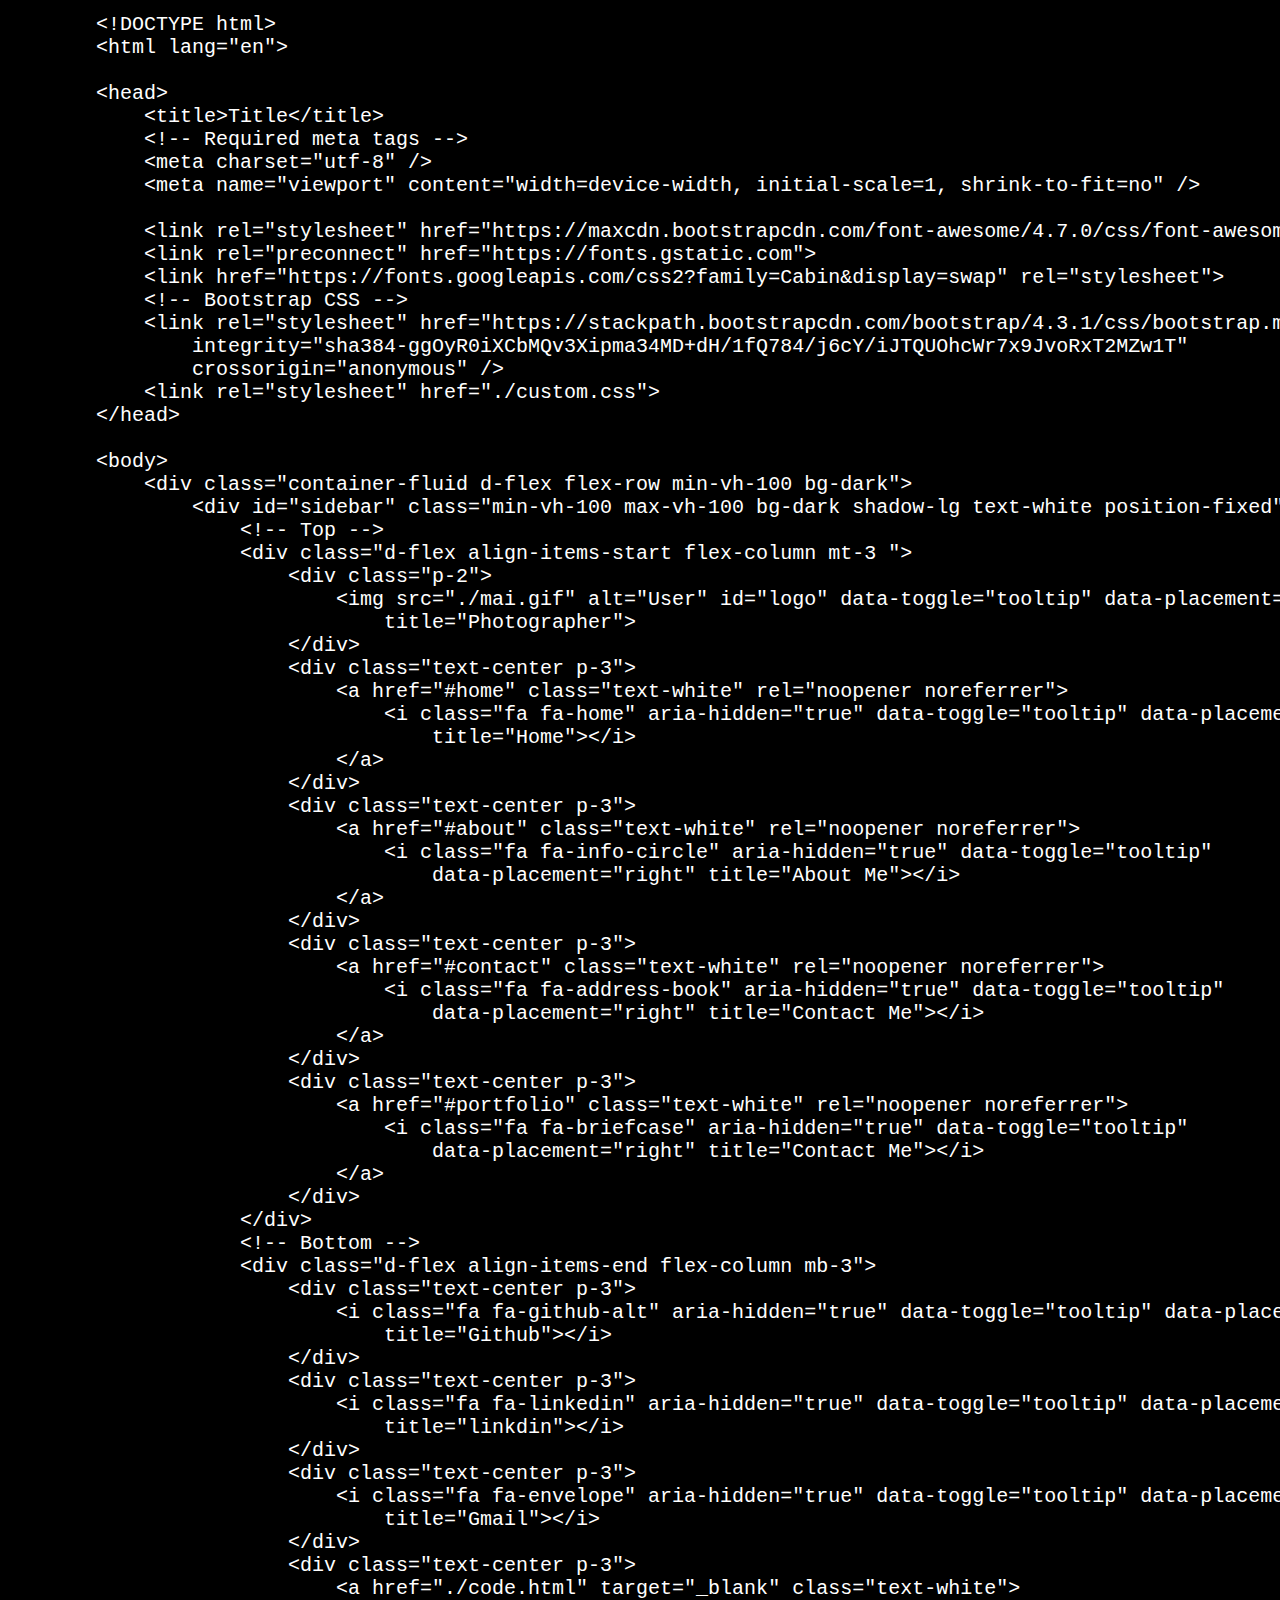
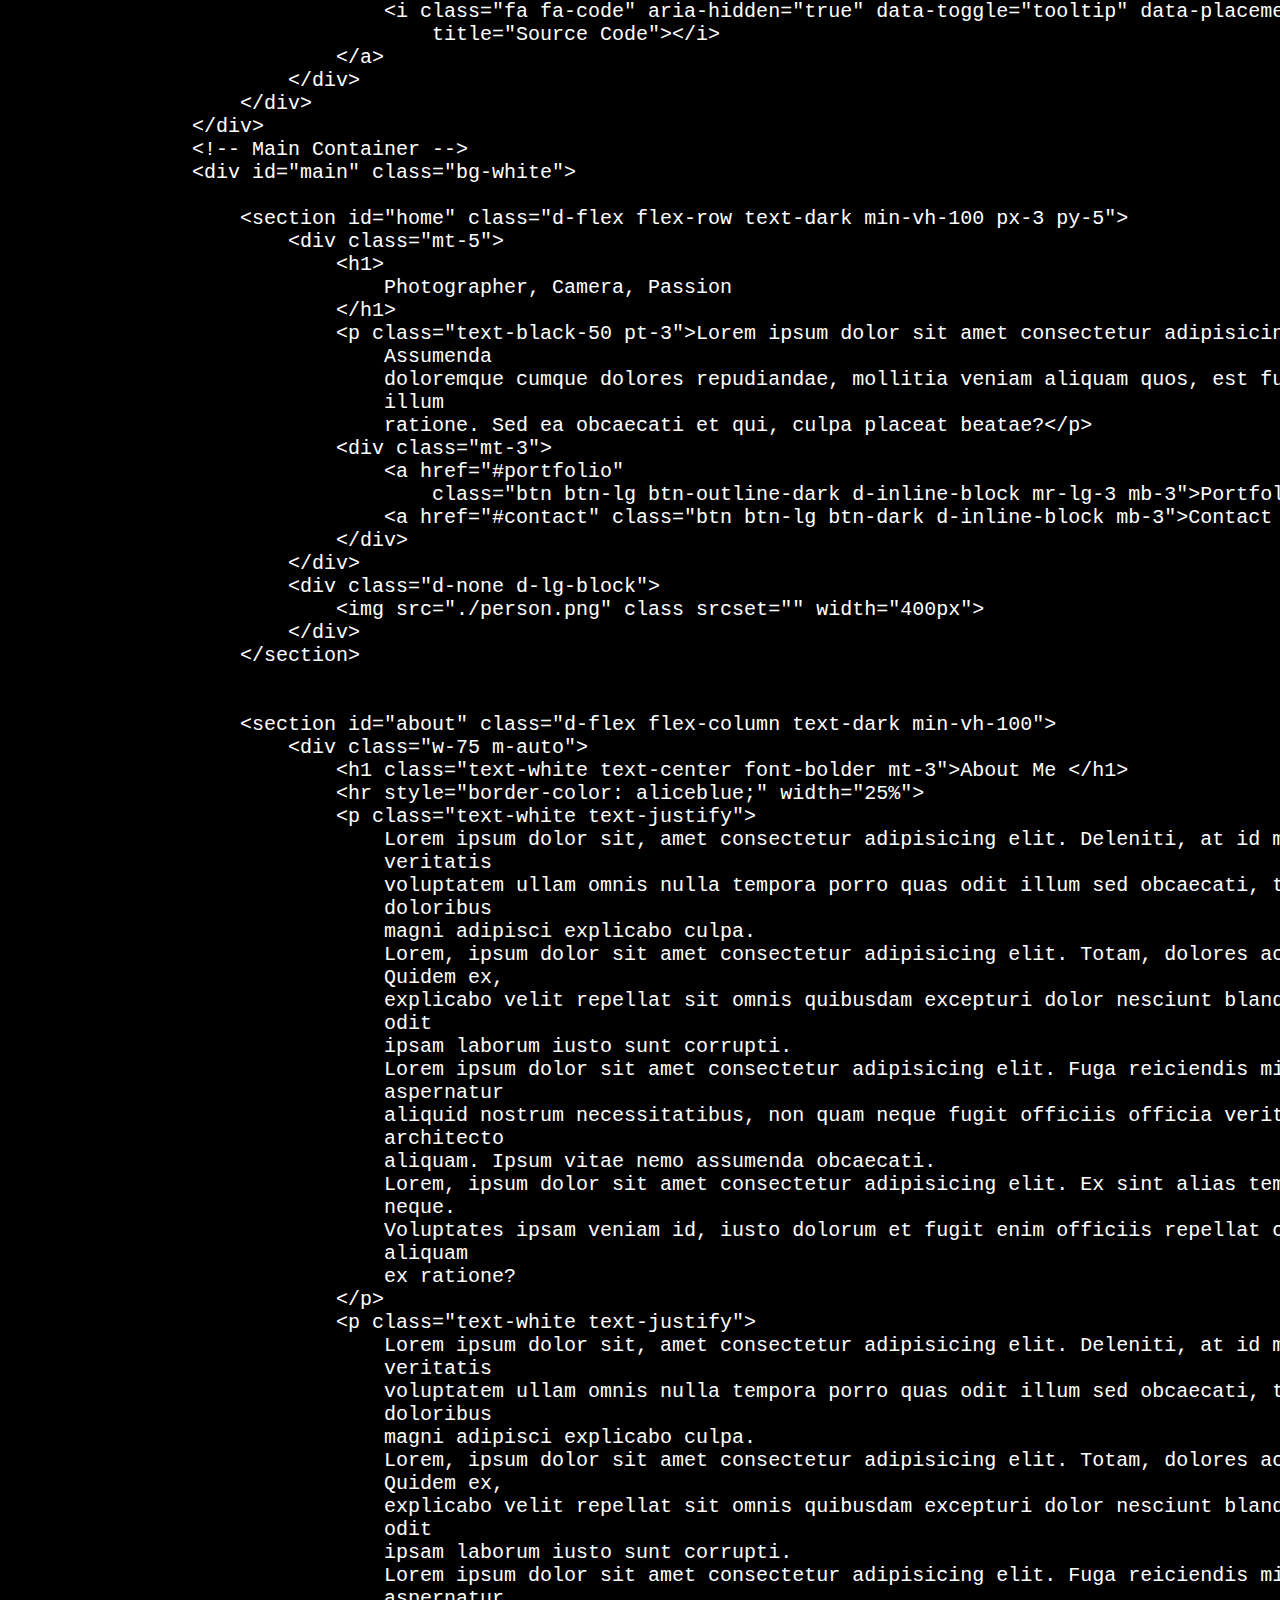
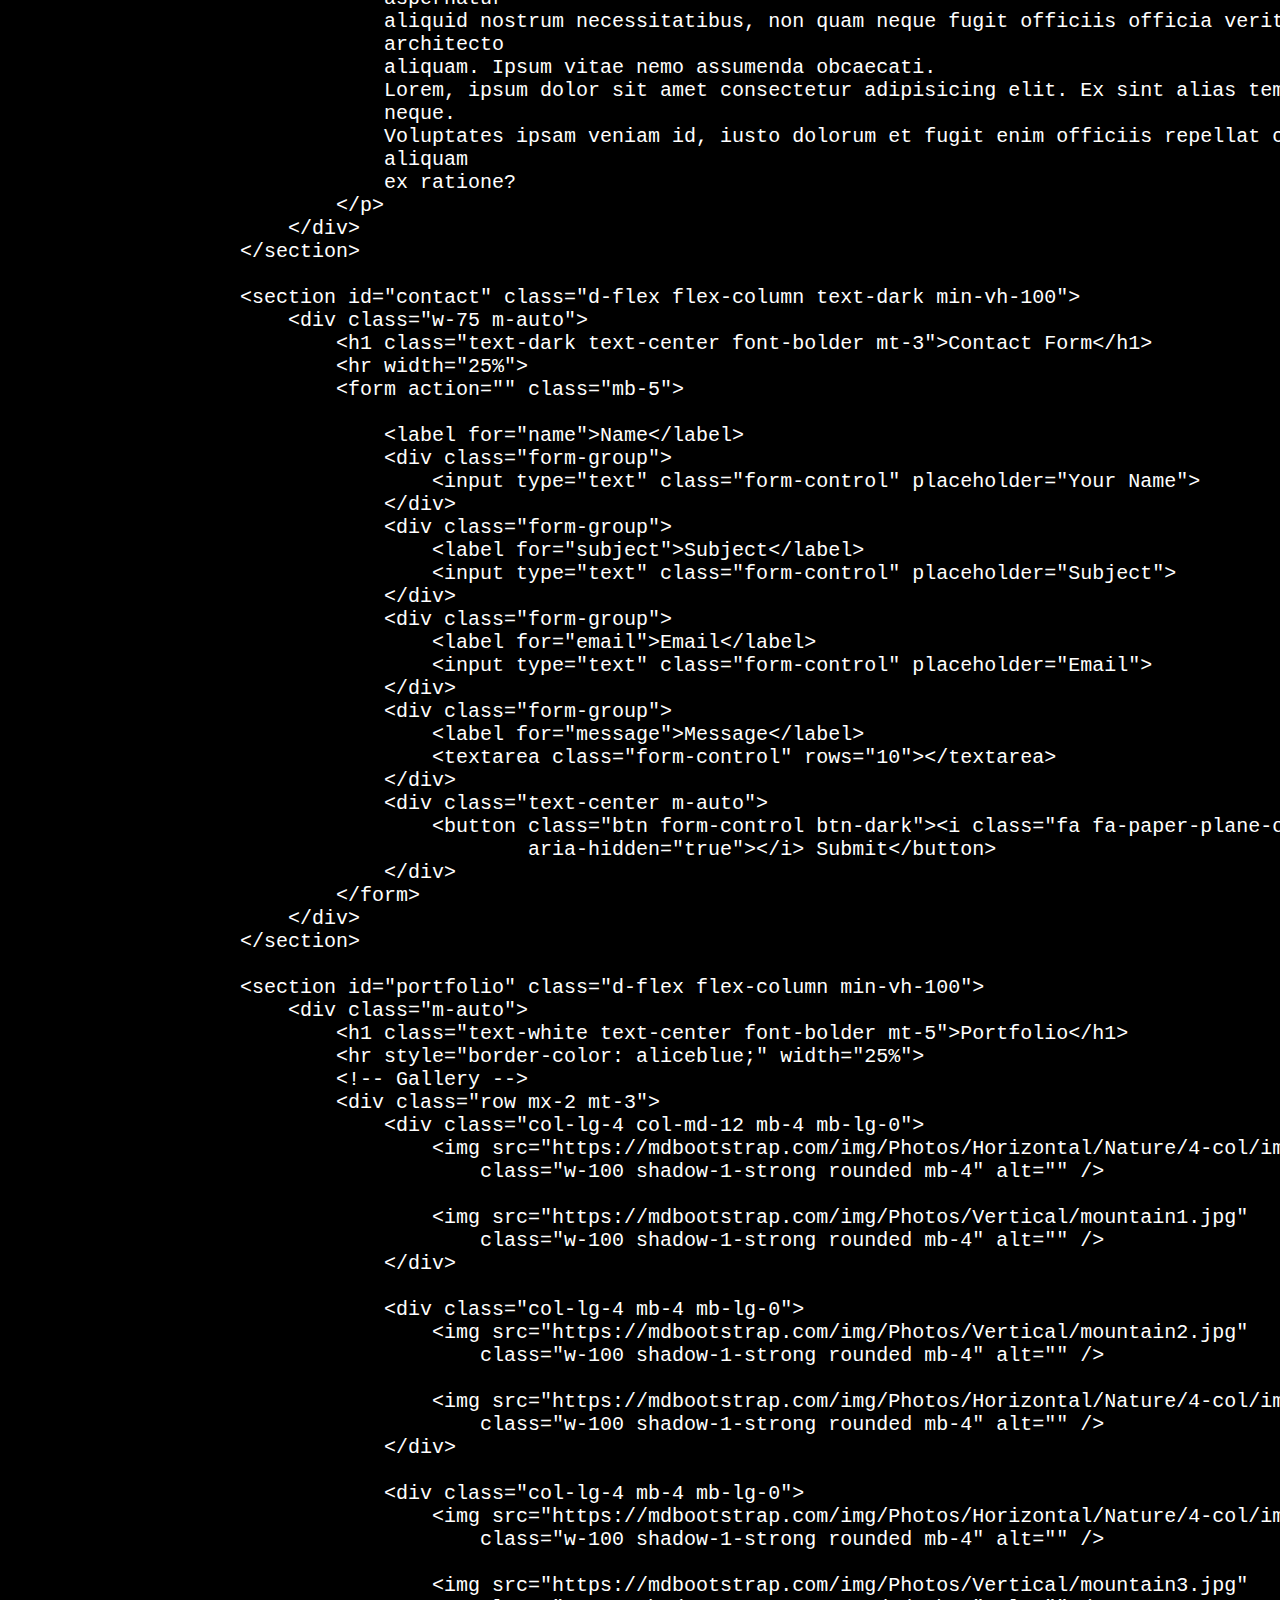
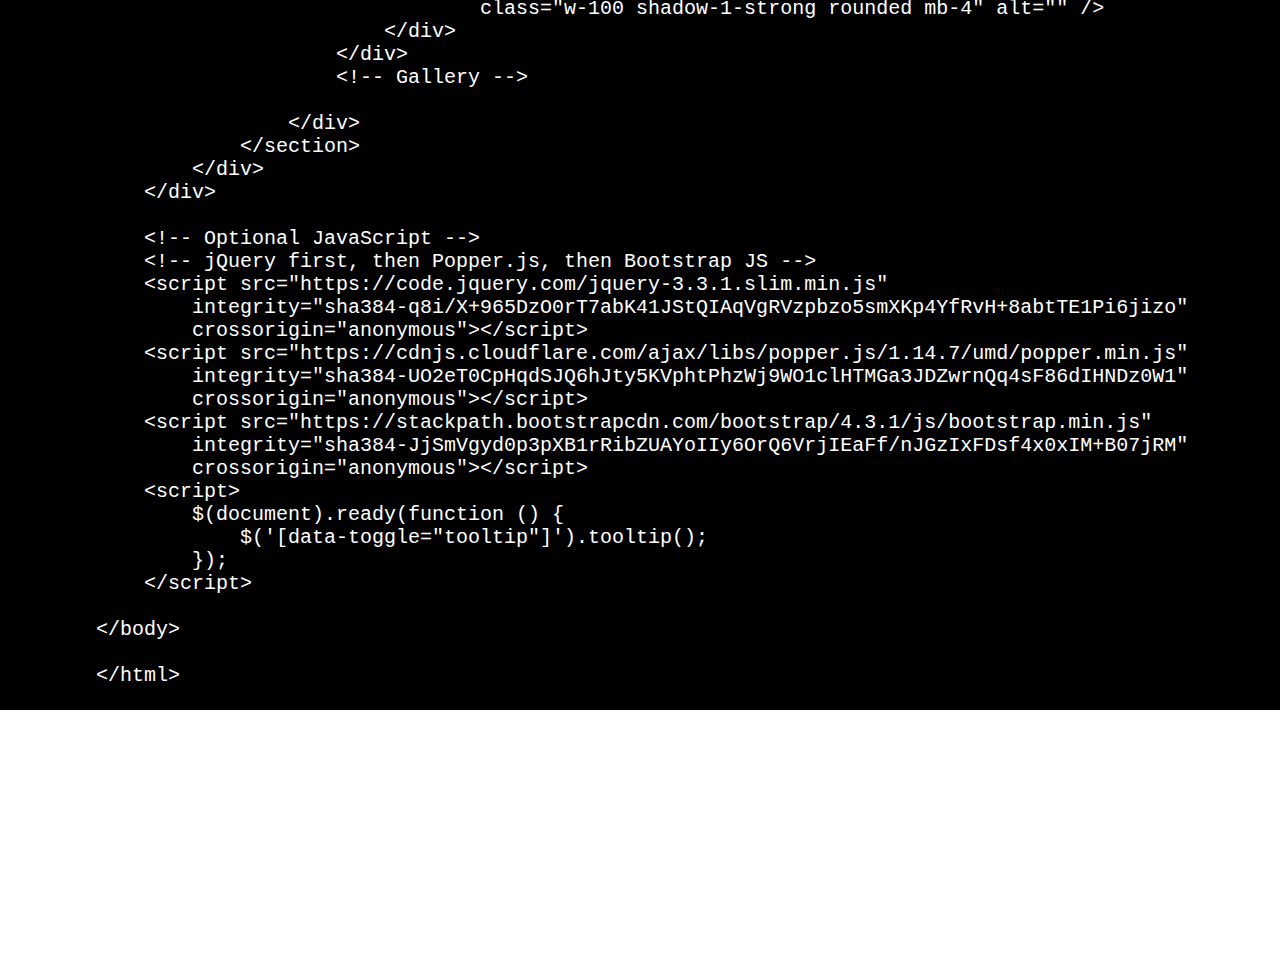
<file: code.html>
<!DOCTYPE html>
<html lang="en">

<head>
    <meta charset="UTF-8">
    <meta name="viewport" content="width=device-width, initial-scale=1.0">
    <title>Source Code</title>
    <style>
        html,
        body {
            padding: 0;
            margin: 0;
        }

        .design {
            margin-top: -10px;
            margin-bottom: -10px;
            background-color: #000000;
            color: #ffffff;
            font-size: 20px;
        }
    </style>
</head>

<body>
    <xmp class="design">
        <!DOCTYPE html>
        <html lang="en">

        <head>
            <title>Title</title>
            <!-- Required meta tags -->
            <meta charset="utf-8" />
            <meta name="viewport" content="width=device-width, initial-scale=1, shrink-to-fit=no" />

            <link rel="stylesheet" href="https://maxcdn.bootstrapcdn.com/font-awesome/4.7.0/css/font-awesome.min.css" />
            <link rel="preconnect" href="https://fonts.gstatic.com">
            <link href="https://fonts.googleapis.com/css2?family=Cabin&display=swap" rel="stylesheet">
            <!-- Bootstrap CSS -->
            <link rel="stylesheet" href="https://stackpath.bootstrapcdn.com/bootstrap/4.3.1/css/bootstrap.min.css"
                integrity="sha384-ggOyR0iXCbMQv3Xipma34MD+dH/1fQ784/j6cY/iJTQUOhcWr7x9JvoRxT2MZw1T"
                crossorigin="anonymous" />
            <link rel="stylesheet" href="./custom.css">
        </head>

        <body>
            <div class="container-fluid d-flex flex-row min-vh-100 bg-dark">
                <div id="sidebar" class="min-vh-100 max-vh-100 bg-dark shadow-lg text-white position-fixed">
                    <!-- Top -->
                    <div class="d-flex align-items-start flex-column mt-3 ">
                        <div class="p-2">
                            <img src="./mai.gif" alt="User" id="logo" data-toggle="tooltip" data-placement="right"
                                title="Photographer">
                        </div>
                        <div class="text-center p-3">
                            <a href="#home" class="text-white" rel="noopener noreferrer">
                                <i class="fa fa-home" aria-hidden="true" data-toggle="tooltip" data-placement="right"
                                    title="Home"></i>
                            </a>
                        </div>
                        <div class="text-center p-3">
                            <a href="#about" class="text-white" rel="noopener noreferrer">
                                <i class="fa fa-info-circle" aria-hidden="true" data-toggle="tooltip"
                                    data-placement="right" title="About Me"></i>
                            </a>
                        </div>
                        <div class="text-center p-3">
                            <a href="#contact" class="text-white" rel="noopener noreferrer">
                                <i class="fa fa-address-book" aria-hidden="true" data-toggle="tooltip"
                                    data-placement="right" title="Contact Me"></i>
                            </a>
                        </div>
                        <div class="text-center p-3">
                            <a href="#portfolio" class="text-white" rel="noopener noreferrer">
                                <i class="fa fa-briefcase" aria-hidden="true" data-toggle="tooltip"
                                    data-placement="right" title="Contact Me"></i>
                            </a>
                        </div>
                    </div>
                    <!-- Bottom -->
                    <div class="d-flex align-items-end flex-column mb-3">
                        <div class="text-center p-3">
                            <i class="fa fa-github-alt" aria-hidden="true" data-toggle="tooltip" data-placement="right"
                                title="Github"></i>
                        </div>
                        <div class="text-center p-3">
                            <i class="fa fa-linkedin" aria-hidden="true" data-toggle="tooltip" data-placement="right"
                                title="linkdin"></i>
                        </div>
                        <div class="text-center p-3">
                            <i class="fa fa-envelope" aria-hidden="true" data-toggle="tooltip" data-placement="right"
                                title="Gmail"></i>
                        </div>
                        <div class="text-center p-3">
                            <a href="./code.html" target="_blank" class="text-white">
                                <i class="fa fa-code" aria-hidden="true" data-toggle="tooltip" data-placement="right"
                                    title="Source Code"></i>
                            </a>
                        </div>
                    </div>
                </div>
                <!-- Main Container -->
                <div id="main" class="bg-white">

                    <section id="home" class="d-flex flex-row text-dark min-vh-100 px-3 py-5">
                        <div class="mt-5">
                            <h1>
                                Photographer, Camera, Passion
                            </h1>
                            <p class="text-black-50 pt-3">Lorem ipsum dolor sit amet consectetur adipisicing elit.
                                Assumenda
                                doloremque cumque dolores repudiandae, mollitia veniam aliquam quos, est fugiat laborum
                                illum
                                ratione. Sed ea obcaecati et qui, culpa placeat beatae?</p>
                            <div class="mt-3">
                                <a href="#portfolio"
                                    class="btn btn-lg btn-outline-dark d-inline-block mr-lg-3 mb-3">Portfolio</a>
                                <a href="#contact" class="btn btn-lg btn-dark d-inline-block mb-3">Contact Me</a>
                            </div>
                        </div>
                        <div class="d-none d-lg-block">
                            <img src="./person.png" class srcset="" width="400px">
                        </div>
                    </section>


                    <section id="about" class="d-flex flex-column text-dark min-vh-100">
                        <div class="w-75 m-auto">
                            <h1 class="text-white text-center font-bolder mt-3">About Me </h1>
                            <hr style="border-color: aliceblue;" width="25%">
                            <p class="text-white text-justify">
                                Lorem ipsum dolor sit, amet consectetur adipisicing elit. Deleniti, at id molestias
                                veritatis
                                voluptatem ullam omnis nulla tempora porro quas odit illum sed obcaecati, tempore
                                doloribus
                                magni adipisci explicabo culpa.
                                Lorem, ipsum dolor sit amet consectetur adipisicing elit. Totam, dolores accusamus!
                                Quidem ex,
                                explicabo velit repellat sit omnis quibusdam excepturi dolor nesciunt blanditiis neque
                                odit
                                ipsam laborum iusto sunt corrupti.
                                Lorem ipsum dolor sit amet consectetur adipisicing elit. Fuga reiciendis minima, sunt
                                aspernatur
                                aliquid nostrum necessitatibus, non quam neque fugit officiis officia veritatis,
                                architecto
                                aliquam. Ipsum vitae nemo assumenda obcaecati.
                                Lorem, ipsum dolor sit amet consectetur adipisicing elit. Ex sint alias tempora quam
                                neque.
                                Voluptates ipsam veniam id, iusto dolorum et fugit enim officiis repellat cum mollitia
                                aliquam
                                ex ratione?
                            </p>
                            <p class="text-white text-justify">
                                Lorem ipsum dolor sit, amet consectetur adipisicing elit. Deleniti, at id molestias
                                veritatis
                                voluptatem ullam omnis nulla tempora porro quas odit illum sed obcaecati, tempore
                                doloribus
                                magni adipisci explicabo culpa.
                                Lorem, ipsum dolor sit amet consectetur adipisicing elit. Totam, dolores accusamus!
                                Quidem ex,
                                explicabo velit repellat sit omnis quibusdam excepturi dolor nesciunt blanditiis neque
                                odit
                                ipsam laborum iusto sunt corrupti.
                                Lorem ipsum dolor sit amet consectetur adipisicing elit. Fuga reiciendis minima, sunt
                                aspernatur
                                aliquid nostrum necessitatibus, non quam neque fugit officiis officia veritatis,
                                architecto
                                aliquam. Ipsum vitae nemo assumenda obcaecati.
                                Lorem, ipsum dolor sit amet consectetur adipisicing elit. Ex sint alias tempora quam
                                neque.
                                Voluptates ipsam veniam id, iusto dolorum et fugit enim officiis repellat cum mollitia
                                aliquam
                                ex ratione?
                            </p>
                        </div>
                    </section>

                    <section id="contact" class="d-flex flex-column text-dark min-vh-100">
                        <div class="w-75 m-auto">
                            <h1 class="text-dark text-center font-bolder mt-3">Contact Form</h1>
                            <hr width="25%">
                            <form action="" class="mb-5">

                                <label for="name">Name</label>
                                <div class="form-group">
                                    <input type="text" class="form-control" placeholder="Your Name">
                                </div>
                                <div class="form-group">
                                    <label for="subject">Subject</label>
                                    <input type="text" class="form-control" placeholder="Subject">
                                </div>
                                <div class="form-group">
                                    <label for="email">Email</label>
                                    <input type="text" class="form-control" placeholder="Email">
                                </div>
                                <div class="form-group">
                                    <label for="message">Message</label>
                                    <textarea class="form-control" rows="10"></textarea>
                                </div>
                                <div class="text-center m-auto">
                                    <button class="btn form-control btn-dark"><i class="fa fa-paper-plane-o"
                                            aria-hidden="true"></i> Submit</button>
                                </div>
                            </form>
                        </div>
                    </section>

                    <section id="portfolio" class="d-flex flex-column min-vh-100">
                        <div class="m-auto">
                            <h1 class="text-white text-center font-bolder mt-5">Portfolio</h1>
                            <hr style="border-color: aliceblue;" width="25%">
                            <!-- Gallery -->
                            <div class="row mx-2 mt-3">
                                <div class="col-lg-4 col-md-12 mb-4 mb-lg-0">
                                    <img src="https://mdbootstrap.com/img/Photos/Horizontal/Nature/4-col/img%20(73).jpg"
                                        class="w-100 shadow-1-strong rounded mb-4" alt="" />

                                    <img src="https://mdbootstrap.com/img/Photos/Vertical/mountain1.jpg"
                                        class="w-100 shadow-1-strong rounded mb-4" alt="" />
                                </div>

                                <div class="col-lg-4 mb-4 mb-lg-0">
                                    <img src="https://mdbootstrap.com/img/Photos/Vertical/mountain2.jpg"
                                        class="w-100 shadow-1-strong rounded mb-4" alt="" />

                                    <img src="https://mdbootstrap.com/img/Photos/Horizontal/Nature/4-col/img%20(73).jpg"
                                        class="w-100 shadow-1-strong rounded mb-4" alt="" />
                                </div>

                                <div class="col-lg-4 mb-4 mb-lg-0">
                                    <img src="https://mdbootstrap.com/img/Photos/Horizontal/Nature/4-col/img%20(18).jpg"
                                        class="w-100 shadow-1-strong rounded mb-4" alt="" />

                                    <img src="https://mdbootstrap.com/img/Photos/Vertical/mountain3.jpg"
                                        class="w-100 shadow-1-strong rounded mb-4" alt="" />
                                </div>
                            </div>
                            <!-- Gallery -->

                        </div>
                    </section>
                </div>
            </div>

            <!-- Optional JavaScript -->
            <!-- jQuery first, then Popper.js, then Bootstrap JS -->
            <script src="https://code.jquery.com/jquery-3.3.1.slim.min.js"
                integrity="sha384-q8i/X+965DzO0rT7abK41JStQIAqVgRVzpbzo5smXKp4YfRvH+8abtTE1Pi6jizo"
                crossorigin="anonymous"></script>
            <script src="https://cdnjs.cloudflare.com/ajax/libs/popper.js/1.14.7/umd/popper.min.js"
                integrity="sha384-UO2eT0CpHqdSJQ6hJty5KVphtPhzWj9WO1clHTMGa3JDZwrnQq4sF86dIHNDz0W1"
                crossorigin="anonymous"></script>
            <script src="https://stackpath.bootstrapcdn.com/bootstrap/4.3.1/js/bootstrap.min.js"
                integrity="sha384-JjSmVgyd0p3pXB1rRibZUAYoIIy6OrQ6VrjIEaFf/nJGzIxFDsf4x0xIM+B07jRM"
                crossorigin="anonymous"></script>
            <script>
                $(document).ready(function () {
                    $('[data-toggle="tooltip"]').tooltip();
                });
            </script>

        </body>

        </html>
    </xmp>
</body>

</html>
</file>
<file: custom.css>
html {
            scroll-behavior: smooth;
            font-family: 'Cabin', sans-serif;
        }

        #home {
            background-color: #ffffff;
        }
        #about {
            background-color: #000000;
        }
        #contact {
            background-color: #ffffff;
        }
        #portfolio {
            background-color: #000000;
        }

        .btn, .form-control {
            border-radius: 0;
        }

    .fa {
            font-size: 20px;
        }

        .container-fluid {
            padding-right: 0 !important;
            padding-left: 0 !important;
        }

        #sidebar {
            width: 60px;
        }

        #main {
            width: calc(100% - 60px);
            margin-left: 60px;
        }

        .align-items-end {
            position: absolute;
            bottom: 0;
        }

        .align-items-start {
            position: absolute;
            top: 0;
        }

        .align-items-center {
            position: absolute;
            top: 35%;
        }

        #logo {
            width: 40px;
            height: 40px;
            border-radius: 50%;
        }

        h1 {
            font-size: 8vw;
        }
</file>
